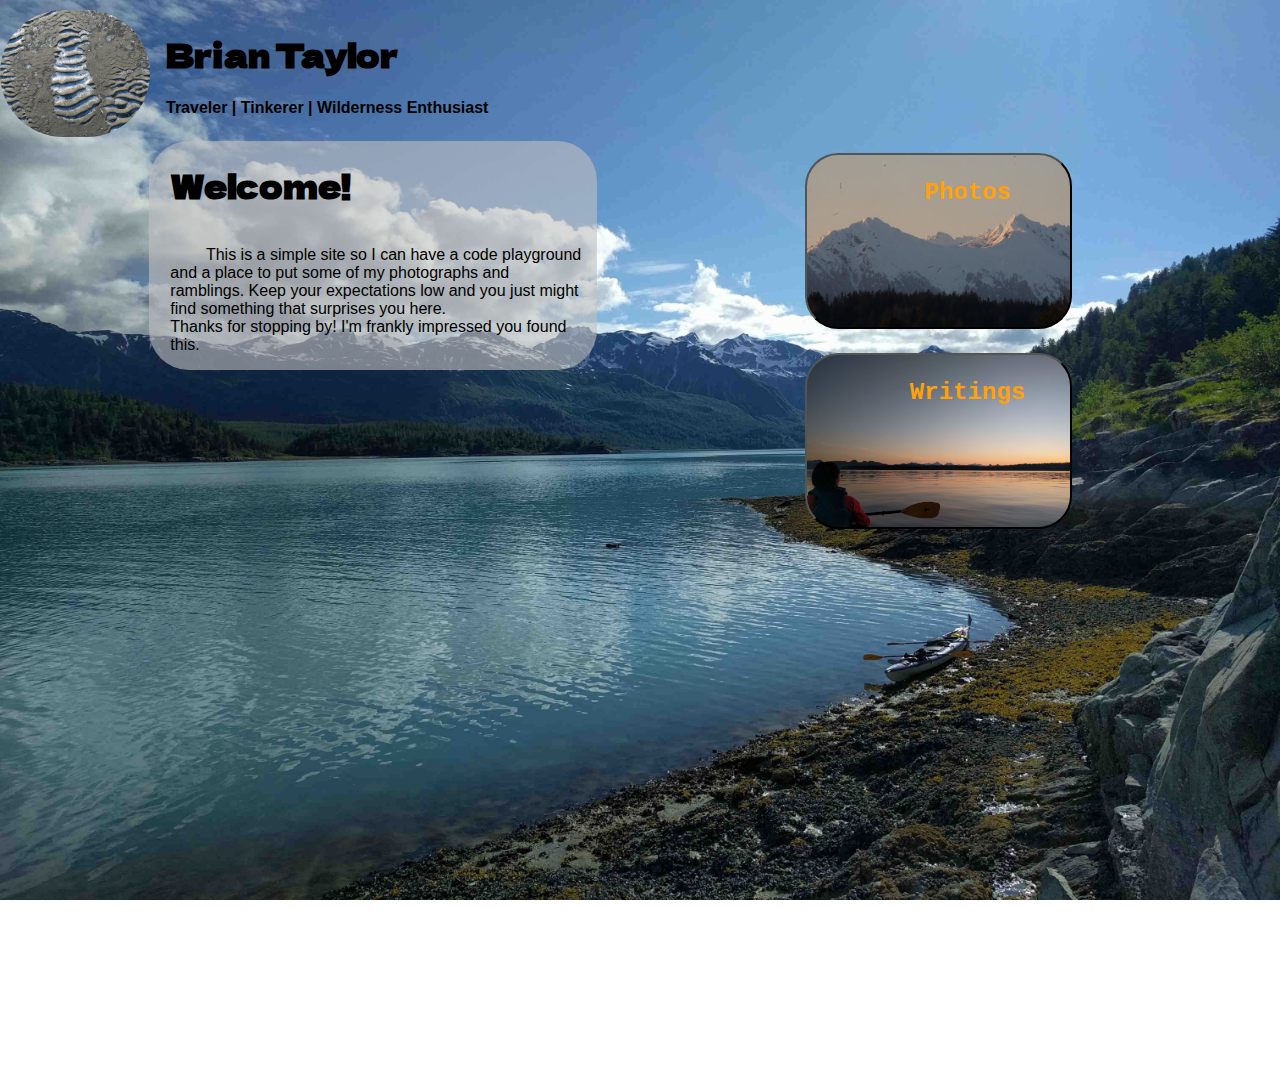
<file: index.html>
<!DOCTYPE html>
<html>
  <head>
    <meta charset="utf-8">
    <meta name="viewport" content="width=device-width, initial-scale=1">
    <title>Brian Taylor&#9996&#127758</title>
    <link rel="stylesheet" type="text/css" href="./css/style.css">
    <style>
      @import url('https://fonts.googleapis.com/css2?family=Dela+Gothic+One&display=swap');
    </style>
  </head>
  <body class="home">
    <div class="bg-container wrapper">
        <nav class="header home-nav">
          <a href="index.html" alt="home"><img class="logo" src="./img/logo.png"></a>
          <div class="nav-title"><h1>Brian Taylor</h1><h4>Traveler | Tinkerer | Wilderness Enthusiast </div>
        </nav>
        <section class="section-wrapper">
          <div class="content-wrapper" id="text">
            <h1>Welcome!</h1>
            <p>This is a simple site so I can have a code playground and a place to put some of my photographs and ramblings.
              Keep your expectations low and you just might find something that surprises you here. <br>
              Thanks for stopping by! I'm frankly impressed you found this.
           </p>
          </div>
          <aside class="content-wrapper" id="links" >
            <div>
              <a href="./photos.html">
                <button type="button" id="photos-button"> <p class="button-text">Photos</p> </button>
              </a>
            </div>
            <div>
              <a href="./writings.html">
              <button type="button" id="writings-button"> <p class="button-text">Writings</p> </button>
              </a>
            </div>
          </aside>
        </section>
    </div>
    <footer >
      <div class="footer-content"><p> You can contact me on any of these platforms, They're listed in order of where I'm most likely to respond.</p></div>
      <div class="social-links">
        <a href="https://twitter.com/brianmitchtay"> <img src="./img/twitter-icon.png" alt="@Brianmitchtay on Twitter"></a>
        <a href="https://www.instagram.com/brianmitchtay/"> <img src="./img/instagram-icon.png" alt="@Brianmitchtay on Instagram"></a>
        <a href="https://github.com/brianmitchtay"> <img src="./img/github-icon.png" alt="Github Profile"> </a>
        <a href="https://www.linkedin.com/in/brian-taylor-98671b5a/"><img src="./img/linkedin-icon.png" alt="Linkedin Profile"></a>
      </div>
    </footer>
  </body>
</html>
</file>
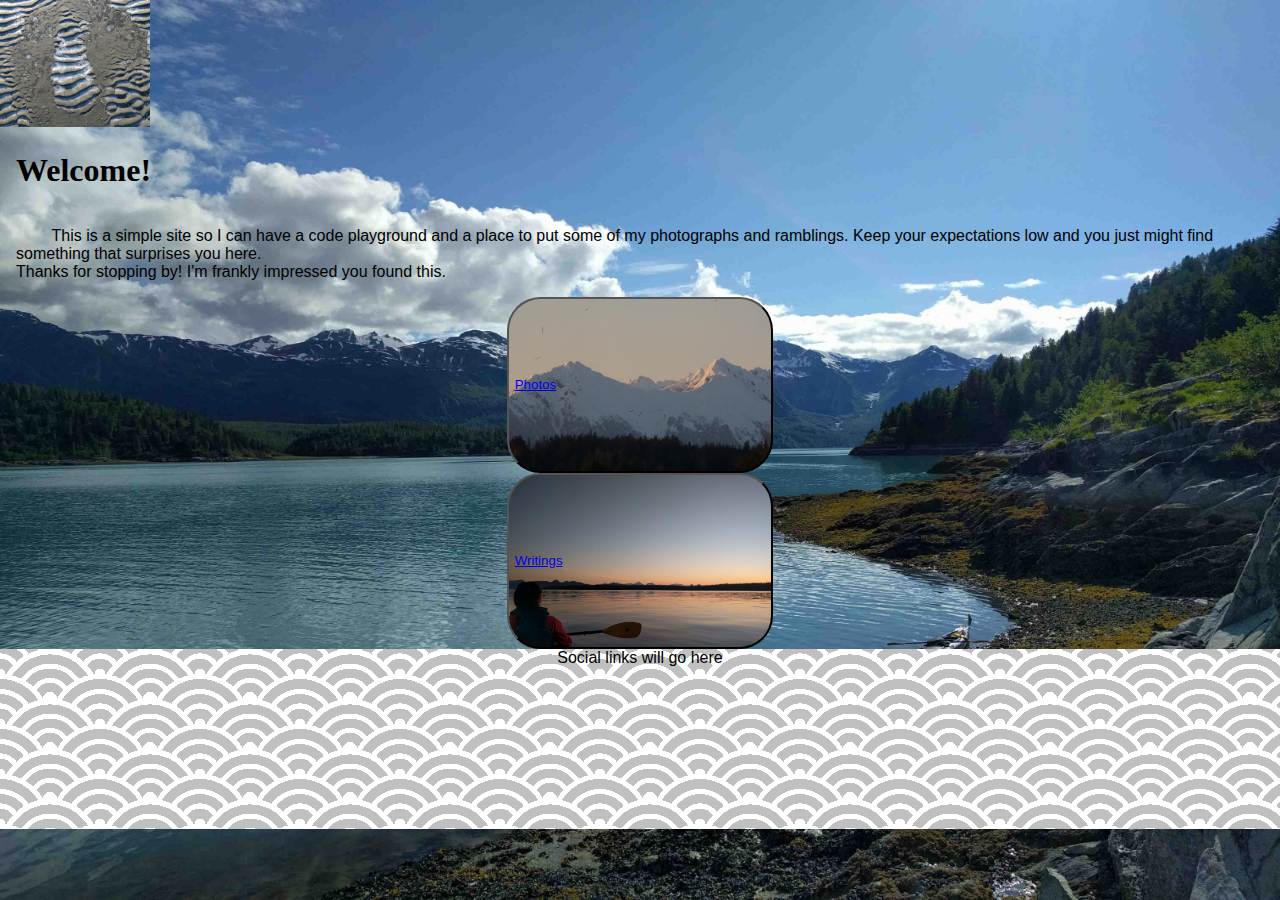
<file: basic.html>
<!DOCTYPE html>
<html>
  <head>
    <meta charset="utf-8">
    <meta name="viewport" content="width=device-width, initial-scale=1">
    <title>Brian Taylor&#9996&#127758</title>
    <link rel="stylesheet" href="./css/style.css">
  </head>
  <body>
    <div class="bg-container wrapper">
      <nav class="header nav">
      <img id="home" src="./img/logo.png">
      </nav>
      <section class="section-wrapper">
        <div class="content-wrapper" id="words">
          <h1>Welcome!</h1>
          <p>This is a simple site so I can have a code playground and a place to put some of my photographs and ramblings.
             Keep your expectations low and you just might find something that surprises you here. <br>
             Thanks for stopping by! I'm frankly impressed you found this.
          </p>
        </div>
        <aside class="content-wrapper" id="buttons">
          <div class="button has-text">
            <a href="./photos.html">
            <button id="photos-button" class="rounded">
            <div class="centered"> Photos </div>
            </a>
          </div>
          <div class="button has-text">
            <a href="./writings.html">
            <button id="writings-button" class="rounded">
            <div class="centered"> Writings </div>
            </a>
          </div>
        </aside>
      </section>
      <footer>
        <section class="social-links">
          <div class="centered"> Social links will go here</div>
        </section>
      </footer>
    </div>
  </body>
</html>
</file>
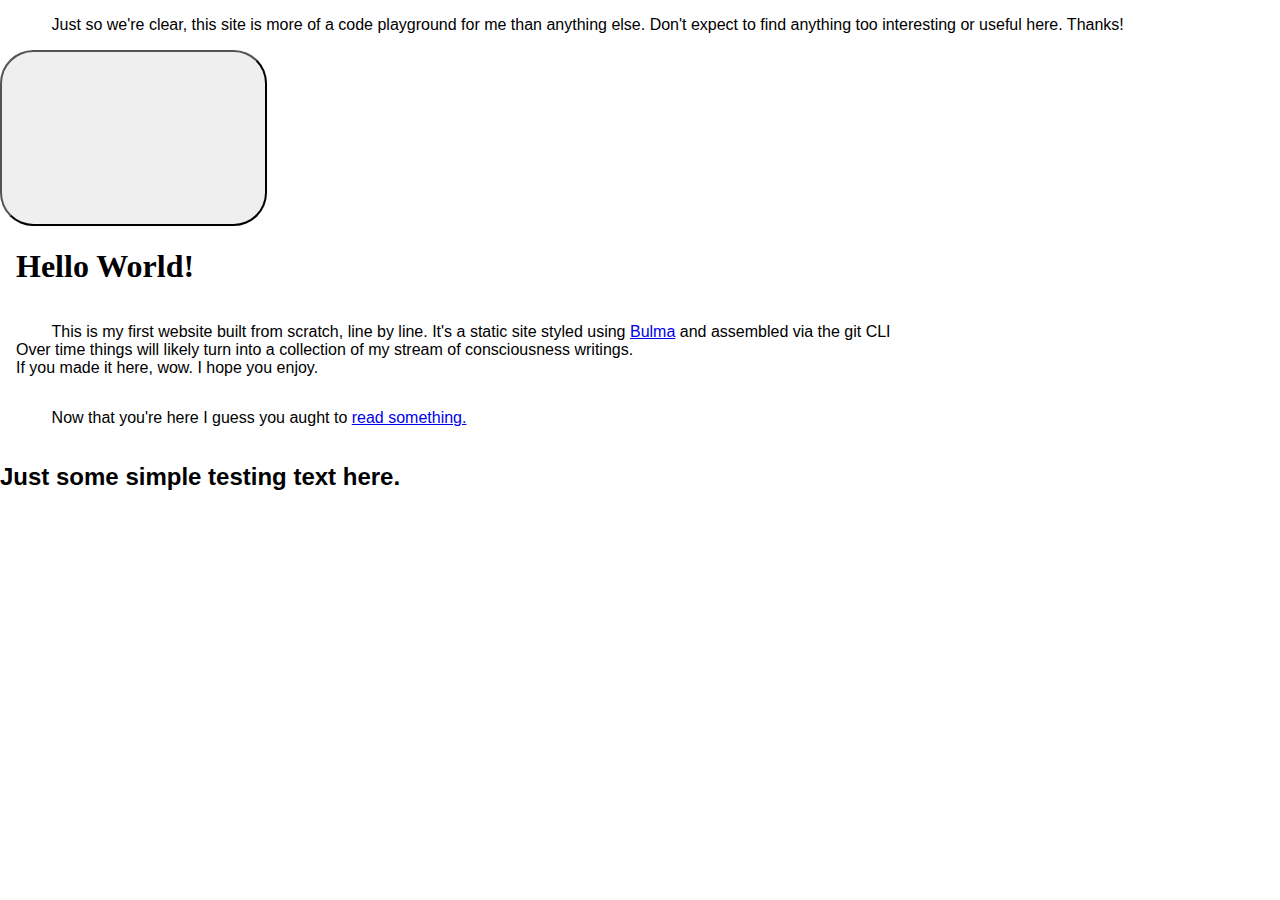
<file: old-index.html>
<!DOCTYPE html>
<html>
  <head>
    <meta charset="utf-8">
    <meta name="viewport" content="width=device-width, initial-scale=1">
    <title>How did you find this?</title>
    <link rel="stylesheet" href="./css/style.css">
  </head>
  <body>
    <article class="message is-danger">
      <span onclick="this.parentElement.style.display='none';">
        <div class="message-header">
          <p> Just so we're clear, this site is more of a code playground for me than anything else. Don't expect to find anything too interesting or useful here. Thanks! </p>
          <button class="delete" aria-label="delete" ></button>
        </div>
      </span>
    </article>
    <section class="section">
      <div class="container">
        <h1 class="title">
          Hello World!
        </h1>
        <p class="subtitle">
          This is my first website built from scratch, line by line. It's a static site styled using <a href="https://bulma.io/">Bulma</a> and assembled via the git CLI<br>
          Over time things will likely turn into a collection of my stream of consciousness writings.<br> If you made it here, wow. I hope you enjoy.
        </p>
        <p>Now that you're here I guess you aught to <a href="first-thoughts.html"> read something. </a>
        </div>
    </section>
    <section class="section">
      <div class="container">
        <h2>
          Just some simple testing text here.
        </h2>
      </div>
    </section>
  </body>
</html>
</file>
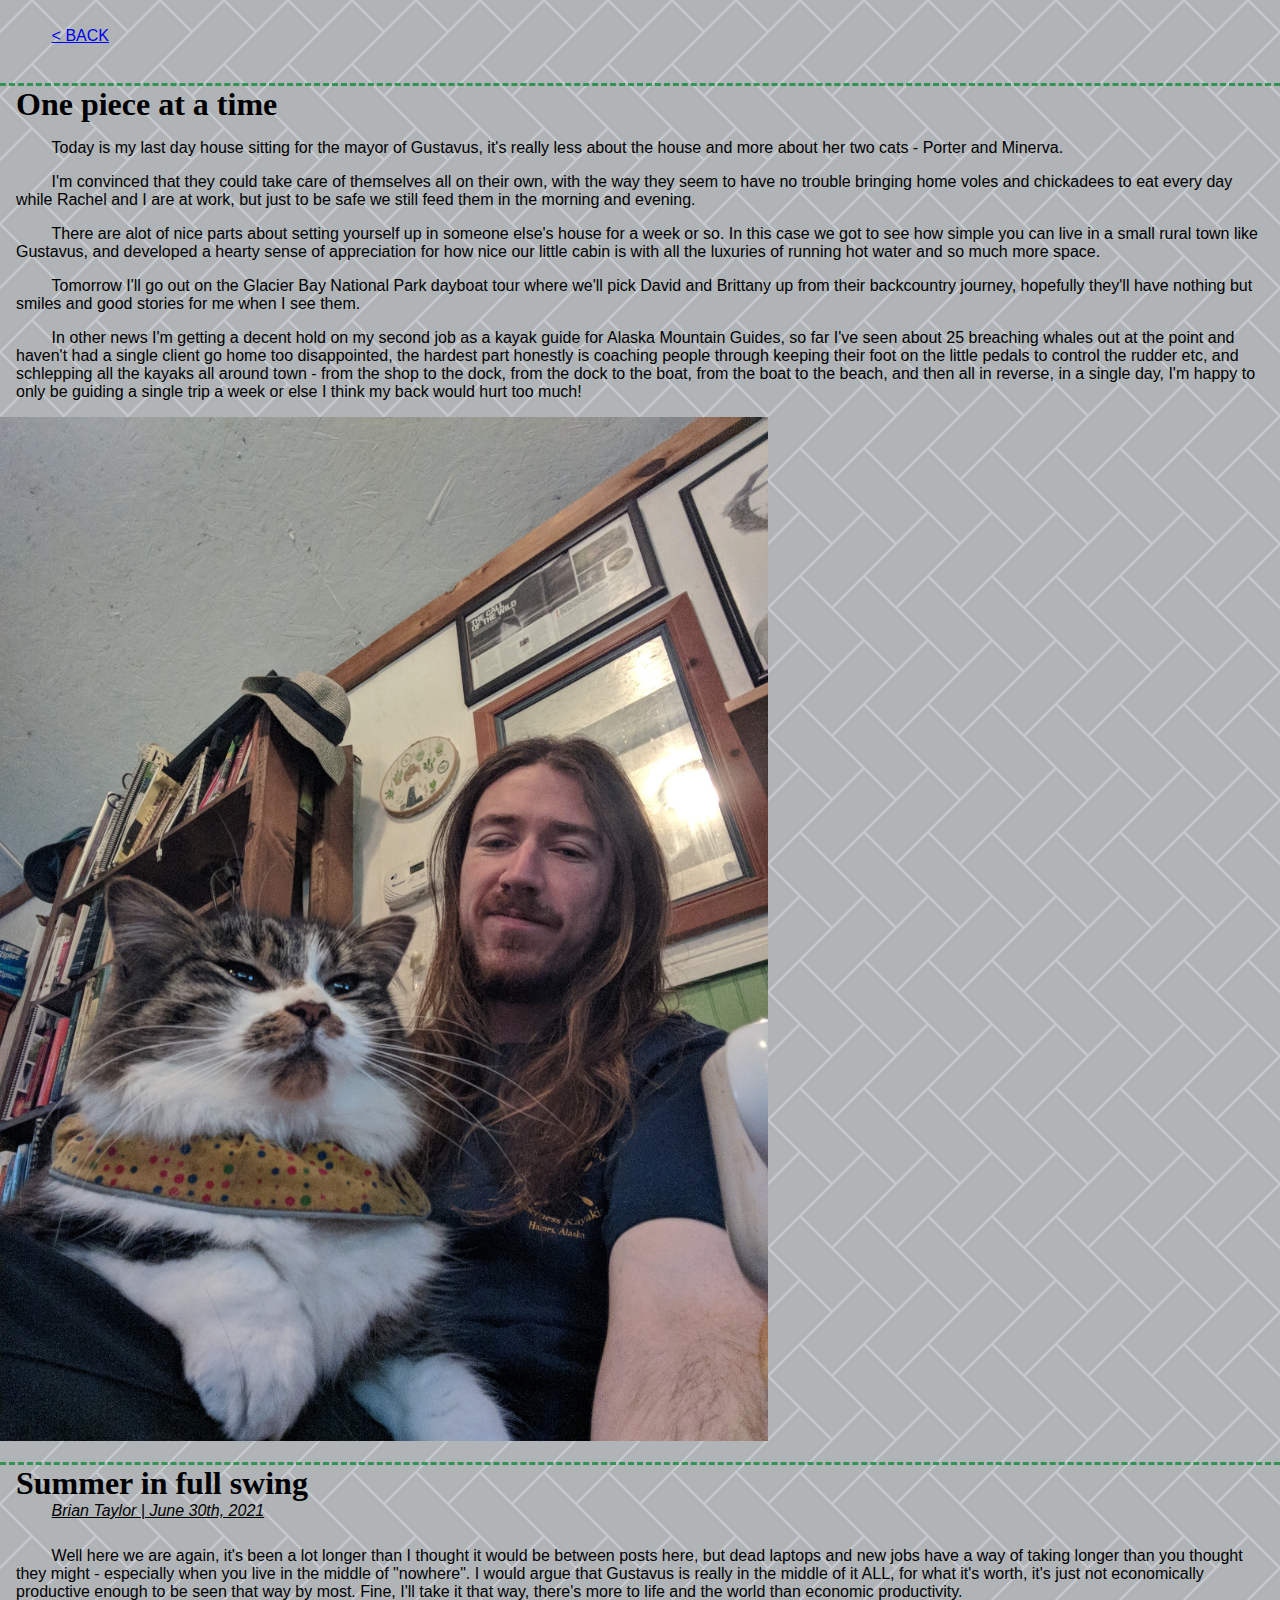
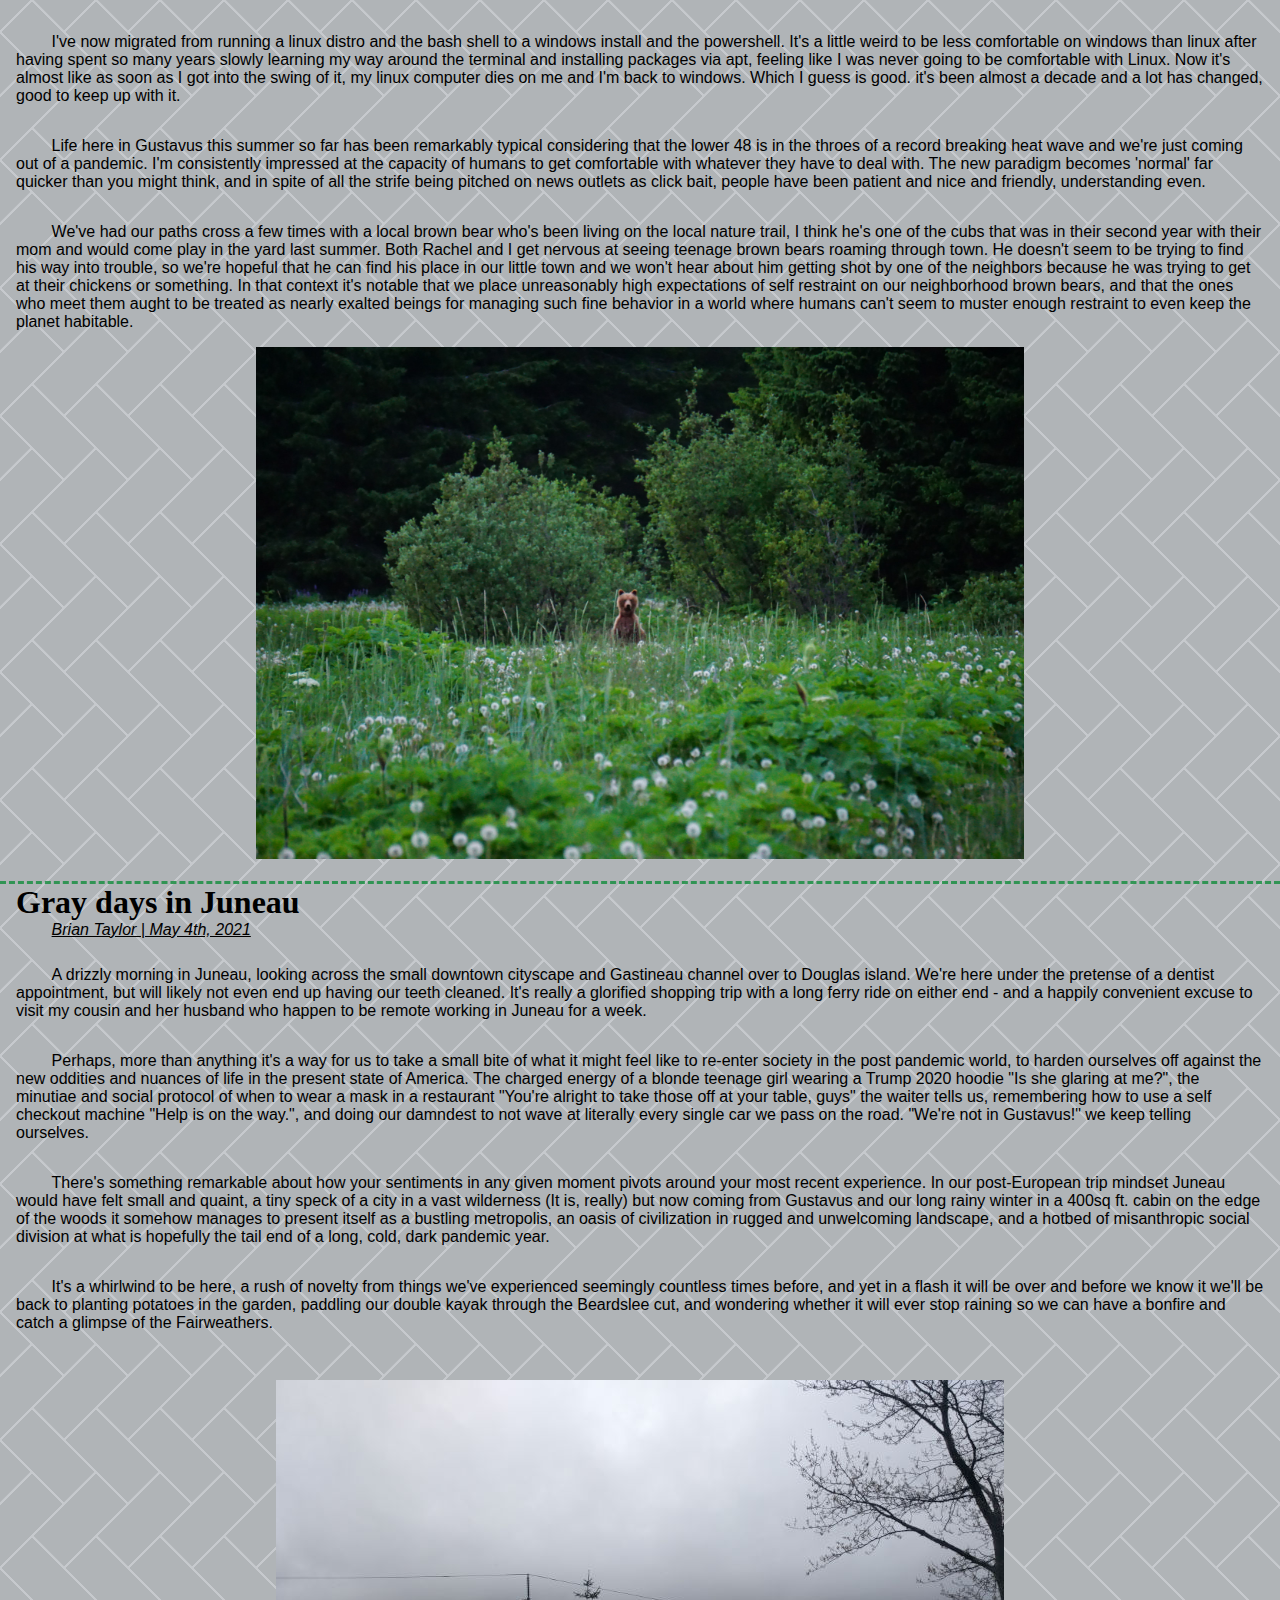
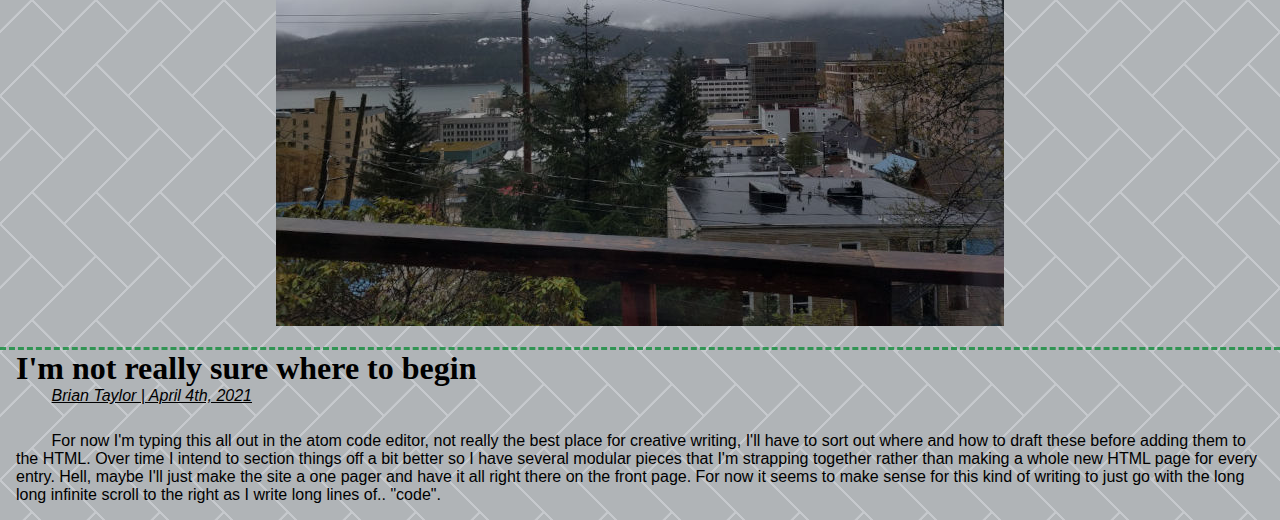
<file: writings.html>
<!DOCTYPE html>
<html>
  <head>
    <meta charset="utf-8">
    <meta name="viewport" content="width=device-width, initial-scale=1">
    <title>Where to even begin?</title>
    <link rel="stylesheet" href="./css/style.css">
    <!-- Global site tag (gtag.js) - Google Analytics -->
    <script async src="https://www.googletagmanager.com/gtag/js?id=G-5QSLJKNLV7"></script>
    <script>
      window.dataLayer = window.dataLayer || [];
      function gtag(){dataLayer.push(arguments);}
      gtag('js', new Date());
      gtag('config', 'G-5QSLJKNLV7');
    </script>
  </head>
  <body class="writings">
    <section class="post-content">
      <nav class="writings-nav">
        <p><a href="index.html">  &lt BACK </a> </p>
      </nav>
      <div class="container">
        <div class="post-title">
          <h1> One piece at a time</h1>
          <p class="post-body">Today is my last day house sitting for the mayor of Gustavus, it's really less about the house and more about her two cats - Porter and Minerva.</p>
          <p class="post-body">I'm convinced that they could take care of themselves all on their own, with the way they seem to have no trouble bringing home voles and chickadees to eat every day while Rachel and I are at work, but just to be safe we still feed them in the morning and evening.</p>
          <p class="post-body">There are alot of nice parts about setting yourself up in someone else's house for a week or so. In this case we got to see how simple you can live in a small rural town like Gustavus, and developed a hearty sense of appreciation for how nice our little cabin is with all the luxuries of running hot water and so much more space.</p>
          <p class="post-body">Tomorrow I'll go out on the Glacier Bay National Park dayboat tour where we'll pick David and Brittany up from their backcountry journey, hopefully they'll have nothing but smiles and good stories for me when I see them.</p>
          <p class="post-body">In other news I'm getting a decent hold on my second job as a kayak guide for Alaska Mountain Guides, so far I've seen about 25 breaching whales out at the point and haven't had a single client go home too disappointed, the hardest part honestly is coaching people through keeping their foot on the little pedals to control the rudder etc, and schlepping all the kayaks all around town - from the shop to the dock, from the dock to the boat, from the boat to the beach, and then all in reverse, in a single day, I'm happy to only be guiding a single trip a week or else I think my back would hurt too much!</p>
          <img class="centered scaled" src="./img/minerva.jpg" alt="Minerva has a brooding sense about her">
        </div>
      </div>
      <div class="container">
        <div class="post-title">
          <h1> Summer in full swing </h1>
          <p class="subheader"> Brian Taylor | June 30th, 2021</p>
        </div>
        <p class="post-body">Well here we are again, it's been a lot longer than I thought it would be between posts here, but dead laptops and new jobs have a way of taking longer than you thought they might - especially when you live in the middle of "nowhere". I would argue that Gustavus is really in the middle of it ALL, for what it's worth, it's just not economically productive enough to be seen that way by most. Fine, I'll take it that way, there's more to life and the world than economic productivity.</p>
        <p class="post-body">I've now migrated from running a linux distro and the bash shell to a windows install and the powershell. It's a little weird to be less comfortable on windows than linux after having spent so many years slowly learning my way around the terminal and installing packages via apt, feeling like I was never going to be comfortable with Linux. Now it's almost like as soon as I got into the swing of it, my linux computer dies on me and I'm back to windows. Which I guess is good. it's been almost a decade and a lot has changed, good to keep up with it.</p>
        <p class="post-body">Life here in Gustavus this summer so far has been remarkably typical considering that the lower 48 is in the throes of a record breaking heat wave and we're just coming out of a pandemic. I'm consistently impressed at the capacity of humans to get comfortable with whatever they have to deal with. The new paradigm becomes 'normal' far quicker than you might think, and in spite of all the strife being pitched on news outlets as click bait, people have been patient and nice and friendly, understanding even.</p>
        <p class="post-body">We've had our paths cross a few times with a local brown bear who's been living on the local nature trail, I think he's one of the cubs that was in their second year with their mom and would come play in the yard last summer. Both Rachel and I get nervous at seeing teenage brown bears roaming through town. He doesn't seem to be trying to find his way into trouble, so we're hopeful that he can find his place in our little town and we won't hear about him getting shot by one of the neighbors because he was trying to get at their chickens or something. In that context it's notable that we place unreasonably high expectations of self restraint on our neighborhood brown bears, and that the ones who meet them aught to be treated as nearly exalted beings for managing such fine behavior in a world where humans can't seem to muster enough restraint to even keep the planet habitable.</p>
        <img class="centered scaled" src="./img/brown-bear.JPG" alt="A brown bear stands up and peers warily across a meadow">
      </div>
      <div class="container">
        <div class="post-title">
          <h1> Gray days in Juneau </h1>
          <p class="subheader"> Brian Taylor | May 4th, 2021 </p>
        </div>
        <p class="post-body">
          A drizzly morning in Juneau, looking across the small downtown cityscape and Gastineau channel over to Douglas island. We're here under the pretense of a dentist appointment, but will likely not even end up having our teeth cleaned. It's really a glorified shopping trip with a long ferry ride on either end - and a happily convenient excuse to visit my cousin and her husband who happen to be remote working in Juneau for a week.</p>
          <p class="post-body">Perhaps, more than anything it's a way for us to take a small bite of what it might feel like to re-enter society in the post pandemic world, to harden ourselves off against the new oddities and nuances of life in the present state of America. The charged energy of a blonde teenage girl wearing a Trump 2020 hoodie "Is she glaring at me?", the minutiae and social protocol of when to wear a mask in a restaurant "You're alright to take those off at your table, guys" the waiter tells us, remembering how to use a self checkout machine "Help is on the way.", and doing our damndest to not wave at literally every single car we pass on the road. "We're not in Gustavus!" we keep telling ourselves.</p>
          <p class="post-body">There's something remarkable about how your sentiments in any given moment pivots around your most recent experience. In our post-European trip mindset Juneau would have felt small and quaint, a tiny speck of a city in a vast wilderness (It is, really) but now coming from Gustavus and our long rainy winter in a 400sq ft. cabin on the edge of the woods it somehow manages to present itself as a bustling metropolis, an oasis of civilization in rugged and unwelcoming landscape, and a hotbed of misanthropic social division at what is hopefully the tail end of a long, cold, dark pandemic year.</p>
          <p class="post-body">It's a whirlwind to be here, a rush of novelty from things we've experienced seemingly countless times before, and yet in a flash it will be over and before we know it we'll be back to planting potatoes in the garden, paddling our double kayak through the Beardslee cut, and wondering whether it will ever stop raining so we can have a bonfire and catch a glimpse of the Fairweathers.</p>
        </p>
        <img class="centered scaled" src="./img/gray-juneau.jpg" alt="Looking over downtown Juneau">
      </div>
      <div class="container">
        <div class="post-title">
          <h1>I'm not really sure where to begin</h1>
          <p class="subheader"> Brian Taylor | April 4th, 2021 </p>
        </div>
        <p class="post-body">
        For now I'm typing this all out in the atom code editor, not really the best place for creative writing, I'll have to sort out where and how to draft these before adding them to the HTML. Over time I intend to section things off a bit better so I have several modular pieces that I'm strapping together rather than making a whole new HTML page for every entry. Hell, maybe I'll just make the site a one pager and have it all right there on the front page. For now it seems to make sense for this kind of writing to just go with the long long infinite scroll to the right as I write long lines of.. "code".
        </p>
      </div>
    </section>
  </body>
</html>
</file>
<file: css/style.css>
/* Base rules */
html {
  box-sizing: border-box;
}
*, *:before, *:after {
  box-sizing: inherit;
}
body, nav, section {
  font-family: arial;
  padding: 0;
  margin: 0;
}
p {
  font-family: arial;
  padding: 0 16px;
  text-indent: 4ch;
}
h1 {
  font-family: 'Dela Gothic One', cursive;
  padding: 0 16px;
}
/* layout rules */
.container {
  display: flex;
  flex-direction: column;
}
.scaled {
  max-width: 60%;
  max-height: 60%;
}
.centered {
  display: flex;
  align-self: center;
  justify: center;
}
body.home {
  width: 100%;
  height: 120vh;
}
body.writings{
  width: 100%;
  height: auto;
  background:
linear-gradient(135deg, #708090 21px, #d9ecff 22px, #d9ecff 24px, transparent 24px, transparent 67px, #d9ecff 67px, #d9ecff 69px, transparent 69px),
linear-gradient(225deg, #708090 21px, #d9ecff 22px, #d9ecff 24px, transparent 24px, transparent 67px, #d9ecff 67px, #d9ecff 69px, transparent 69px)0 64px;
background-color:#708090;
background-size: 64px 128px;
}
.bg-container {
  position: relative;
  z-index: 1;
  width: 100%;
  height: 100vh;

  background: url("../img/wachusett-inlet.jpg")
    top left / 100% 100%
    no-repeat
    silver;
  overflow: visible;
}
.bg-gallery {
  height:100vh;
  width:auto;
  background-image:
  radial-gradient(circle at 100% 150%, silver 24%, white 24%, white 28%, silver 28%, silver 36%, white 36%, white 40%, transparent 40%, transparent),
  radial-gradient(circle at 0    150%, silver 24%, white 24%, white 28%, silver 28%, silver 36%, white 36%, white 40%, transparent 40%, transparent),
  radial-gradient(circle at 50%  100%, white 10%, silver 10%, silver 23%, white 23%, white 30%, silver 30%, silver 43%, white 43%, white 50%, silver 50%, silver 63%, white 63%, white 71%, transparent 71%, transparent),
  radial-gradient(circle at 100% 50%, white 5%, silver 5%, silver 15%, white 15%, white 20%, silver 20%, silver 29%, white 29%, white 34%, silver 34%, silver 44%, white 44%, white 49%, transparent 49%, transparent),
  radial-gradient(circle at 0    50%, white 5%, silver 5%, silver 15%, white 15%, white 20%, silver 20%, silver 29%, white 29%, white 34%, silver 34%, silver 44%, white 44%, white 49%, transparent 49%, transparent);
  background-size: 100px 50px;
}
nav.home-nav {
  display: flex;
  padding-top: 10px;
}
nav.writings-nav {
  padding-top: .7em;
}
nav h1 {
  display: inherit;
  align-content: left;
}
nav h4 {
  display: inherit;
  padding: 0 16px;
  align-content: left;
}
nav img.logo{
  border-radius: 8em;
}

.section-wrapper{
  width: 100%;
  margin: 0px;
  display: flex;
  justify-content: space-evenly;
  flex-flow: row wrap;
}
.content-wrapper {
  margin: 0 auto;
  display: flex;
  flex-flow: column wrap;
  padding: inherit;
  width: fit-content;
}
#text {
  width: 35%;
  margin: 0 auto;
  height: fit-content;
  margin: inherit;
  padding: inherit;
  padding-left: 5px;
  background-color: rgb(192,192,192, 0.6);
  border-radius: 2.5em;
}
#links{
  display: flex;
  flex-flow: column wrap;
  width: 30%;
  margin: inherit;
  padding: inherit;
}
#links div {
  padding: 12px;
  margin: 0 auto;
}
button {
  width: 20em;
  height: 13.2em;
  border-radius: 2.5em;
}
.button-text{
  position: relative;
  bottom: 28%;
  font-family: monospace;
  font-size: 24px;
  line-height: 2;
  font-weight: bolder;
  color: rgb(255, 161, 10);
}
footer{
  display: flex;
  position: sticky;
  justify-content: center;
  bottom: 0;
  left: 0;
  right: 0;
  width: 100%;
  height: 20vh;
  background-color:silver;
  margin: 0 auto;
  padding: 0;
  z-index: -1;
  background-image:
  radial-gradient(circle at 100% 150%, silver 24%, white 24%, white 28%, silver 28%, silver 36%, white 36%, white 40%, transparent 40%, transparent),
  radial-gradient(circle at 0    150%, silver 24%, white 24%, white 28%, silver 28%, silver 36%, white 36%, white 40%, transparent 40%, transparent),
  radial-gradient(circle at 50%  100%, white 10%, silver 10%, silver 23%, white 23%, white 30%, silver 30%, silver 43%, white 43%, white 50%, silver 50%, silver 63%, white 63%, white 71%, transparent 71%, transparent),
  radial-gradient(circle at 100% 50%, white 5%, silver 5%, silver 15%, white 15%, white 20%, silver 20%, silver 29%, white 29%, white 34%, silver 34%, silver 44%, white 44%, white 49%, transparent 49%, transparent),
  radial-gradient(circle at 0    50%, white 5%, silver 5%, silver 15%, white 15%, white 20%, silver 20%, silver 29%, white 29%, white 34%, silver 34%, silver 44%, white 44%, white 49%, transparent 49%, transparent);
  background-size: 100px 50px;
}
div.social-links {
  display: flex;
  justify-content: space-around;
  align-self: center;
  width: 20%;
  padding-top: 1%;
}
.footer-content p {
  width: 30ch;
}

/* module rules */
#photos-button {
background-image: url("../img/mountain-silhouette-thumb.jpg");
background-size: 100% auto;
}
#writings-button {
  background-image: url("../img/kayaking-sunset-thumb.jpg");
  background-size: 100% auto;
}
.post-content{
  background-color: rgba(192,192,192, 0.8);
}
.post-title h1{
  margin-bottom: 0;
  border-top: 3px rgba(18, 140, 59, 0.8) dashed;
}
.post-title .subheader {
  text-decoration: underline;
  font-style: italic;
  font-weight: lighter;
  margin-bottom: .7em;
  margin-top: 0;
}
div.footer-content {
  font-weight: bolder;
  background-color: rgb(192,192,192, 0.6);
  border-radius: 15px;
  align-self: center;
  height: fit-content;
  padding-top: -1%;
  padding-left: 5vw;
  margin: 0;
}

/* state rules */
button:hover {
  cursor: pointer;
}
button:hover > .button-text{
  color: rgb(191, 120, 6);
}
button:active {
  -webkit-box-shadow: inset 0px 0px 5px #c1c1c1;
     -moz-box-shadow: inset 0px 0px 5px #c1c1c1;
          box-shadow: inset 0px 0px 5px #c1c1c1;
   outline: none;
}


/* responsive layout changes */
/* Portrait Phones */
@media screen and (max-width: 768px) and (orientation: portrait) {
  .bg-container{
    height: 140vh;
  }
  #text{
    width: 85%;
  }
  #text h1, #text p {
    padding-left: 1em;
  }
  #links{
    width: 85%;
  }
  footer{
    height: 30vh;
  }
}

/* Landscape Phones */
@media screen and (orientation: landscape) and (max-width: 900px) {
  .bg-container{
    height: 220vh;
  }
  .content-wrapper div{
    display: flex;
    flex-flow: row wrap;
  }
  #text{
    width: 85%;
  }
  #text h1, #text p {
    padding-left: 1em;
  }
  #links{
    width: 45%;
  }
  footer {
    height: 30vh;
  }
}

/* wc3 schools css for image gallery */
/* Position the image container (needed to position the left and right arrows) */
.gallery-container {
  display:flex;
  flex-flow:column;
  position: relative;
}
.gallery-page{
  height:115vh;
  width:auto;
}
/* Hide the images by default */
.mySlides {
  height:70vh;
  display: none;
  justify-content: center;
  background-color: rgba(0, 0, 0, 0.7);
}
/* Add a pointer when hovering over the thumbnail images */
.cursor {
  cursor: pointer;
}
/* Container for captions and nav buttons */
.caption-container {
  display: flex;
  flex-flow: row nowrap;
  justify-content: space-between;
  background-color: #222;
  padding: 2px 16px;
  color: white;
}
/* Next & previous buttons */
.prev, .next {
  display: flex;
  cursor: pointer;
  position: relative;
  color: orange;
  font-weight: bold;
  font-size: 20px;
  user-select: none;
  -webkit-user-select: none;
  align-self: center;
}
/* On hover, add a black background color with a little bit see-through */
.prev:hover,
.next:hover {
  background-color: rgba(0, 0, 0, 0.7);
  border-radius: 25%;
}
/* Number text (1/3 etc) */
.numbertext {
  color: #f2f2f2;
  font-size: 12px;
  padding: 8px 12px;
  position: absolute;
  top: 0;
}
.row:after {
  content: "";
  display: table;
  clear: both;
}
/* Six columns side by side */
.column {
  float: left;
  width: 16.66%;
}
/* Add a transparency effect for thumnbail images */
.thumbnail {
  opacity: 0.9;
}
.active,
.thumbnail:hover {
  opacity: 1;
}
</file>
